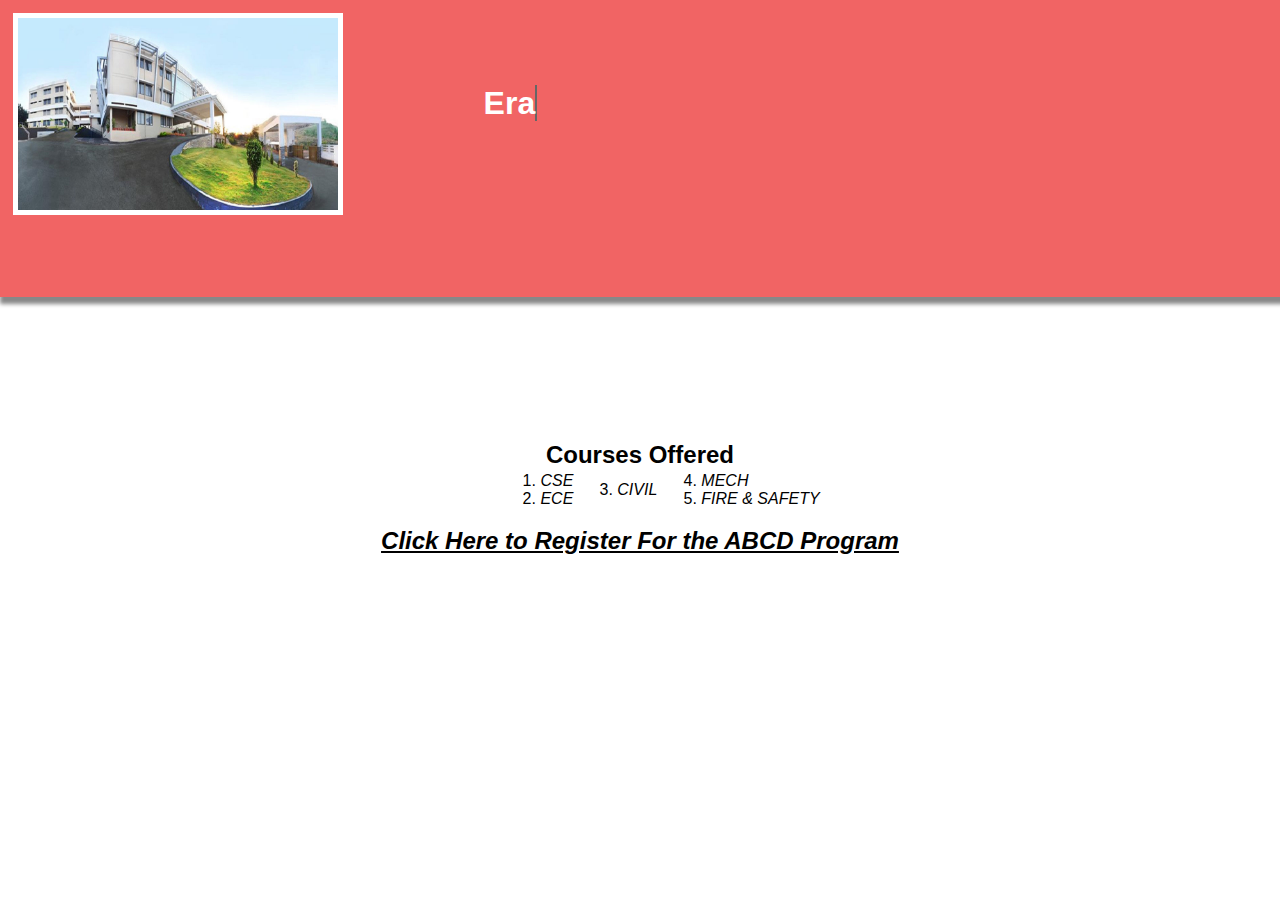
<file: index.html>
<html>
    <head>
        <title>EKCtc manjeri</title>
    	<link rel="stylesheet" type="text/css" href="style.css">
    </head>
    <body>
        <div class="header">
       
             <img src="ekc.jpg.jpg">
              <div class="hd">
              	<h1>
		                <span
		                   class="txt-rotate"
		                   data-period="2000"
		                   data-rotate='[ "Eranad Knowledge City Technical Campus", "Manjeri", "Malappuram." ]'></span>
		              	</h1></td></center>
              </div>
            
        </div>
        <center> 
        <div class="c">
            <b>
            <dl>
                <dt></><font size=5em>Courses Offered</dt>
                <dd>
                    <table >
                        <tr><td><ol type="1"><li><a href="cse.html" target=_blank>CSE</a></li><li><a href="ece.html" target=_blank>ECE</a></li><td><ol type="1" start="3"><li><a href="civil.html" target=_blank>CIVIL</a></li></ol></td></ol></td><td><ol type="1" start="4"><li><a href="mech.html" target=_blank>MECH</a></li><li><a href="fire.html" target=_blank>FIRE & SAFETY</a></li></ol></td></tr>
                    </table>
                </dd>
            </dl>
        </div>
       
        	<a href="sample.html" class="link" target=_blank>Click Here to Register For the ABCD Program</a>

        <script>


            var TxtRotate = function(el, toRotate, period) {
              this.toRotate = toRotate;
              this.el = el;
              this.loopNum = 0;
              this.period = parseInt(period, 10) || 2000;
              this.txt = '';
              this.tick();
              this.isDeleting = false;
            };
            
            TxtRotate.prototype.tick = function() {
              var i = this.loopNum % this.toRotate.length;
              var fullTxt = this.toRotate[i];
            
              if (this.isDeleting) {
                this.txt = fullTxt.substring(0, this.txt.length - 1);
              } else {
                this.txt = fullTxt.substring(0, this.txt.length + 1);
              }
            
              this.el.innerHTML = '<span class="wrap">'+this.txt+'</span>';
            
              var that = this;
              var delta = 300 - Math.random() * 100;
            
              if (this.isDeleting) { delta /= 2; }
            
              if (!this.isDeleting && this.txt === fullTxt) {
                delta = this.period;
                this.isDeleting = true;
              } else if (this.isDeleting && this.txt === '') {
                this.isDeleting = false;
                this.loopNum++;
                delta = 500;
              }
            
              setTimeout(function() {
                that.tick();
              }, delta);
            };
            
            window.onload = function() {
              var elements = document.getElementsByClassName('txt-rotate');
              for (var i=0; i<elements.length; i++) {
                var toRotate = elements[i].getAttribute('data-rotate');
                var period = elements[i].getAttribute('data-period');
                if (toRotate) {
                  new TxtRotate(elements[i], JSON.parse(toRotate), period);
                }
              }
              // INJECT CSS
              var css = document.createElement("style");
              css.type = "text/css";
              css.innerHTML = ".txt-rotate > .wrap { border-right: 0.08em solid #666 }";
              document.body.appendChild(css);
            };
            
            
            </script>
    </body>
</html>
</file>
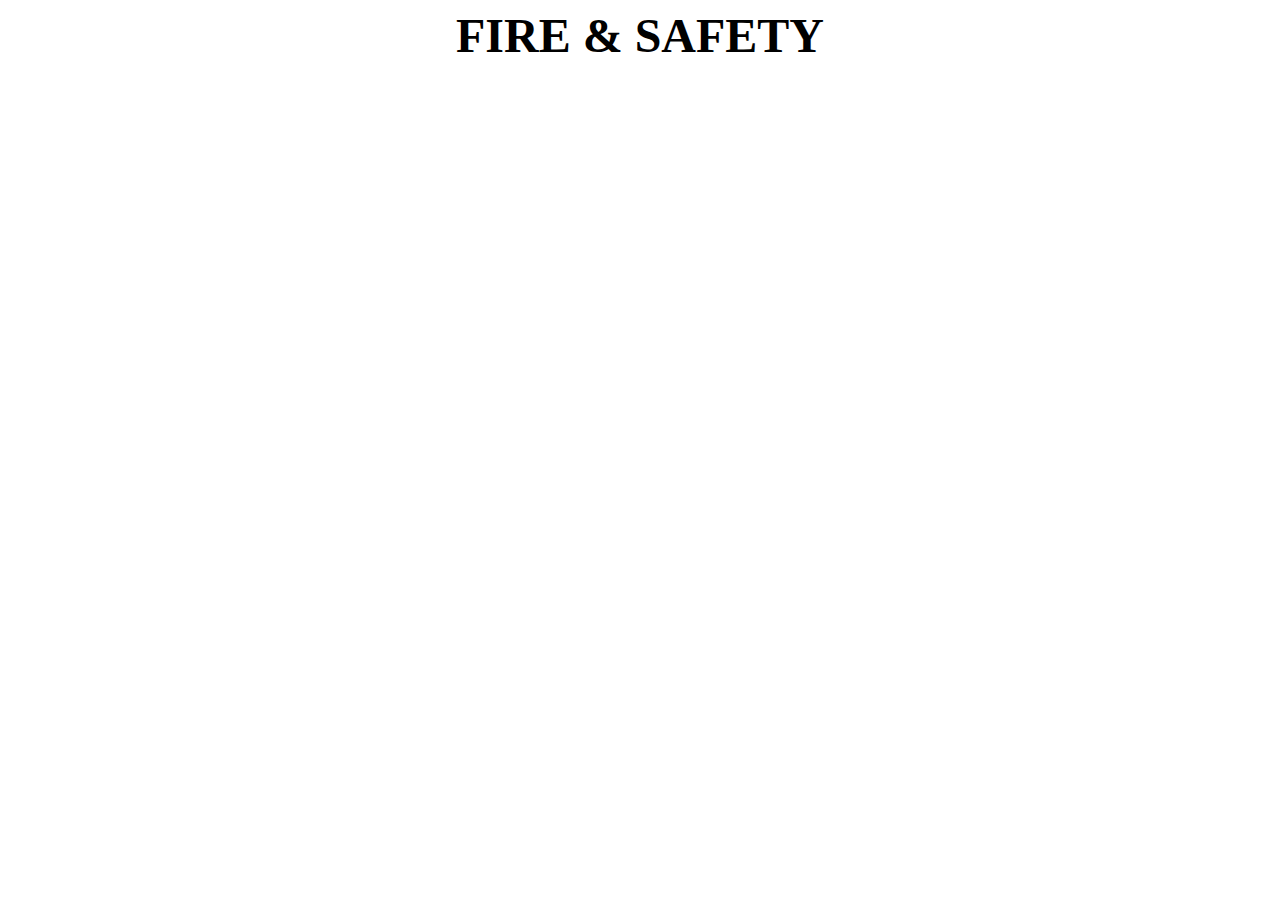
<file: fire.html>
<html>
    <head>
        <style>
            h1{

                text-align: center;
                size: 100em;
            }
        </style>
    </head>
    <body>
            <CENTER>
            <H1><font size=45>FIRE & SAFETY</font></H1>
        </CENTER>
    </body>
</html>
</file>
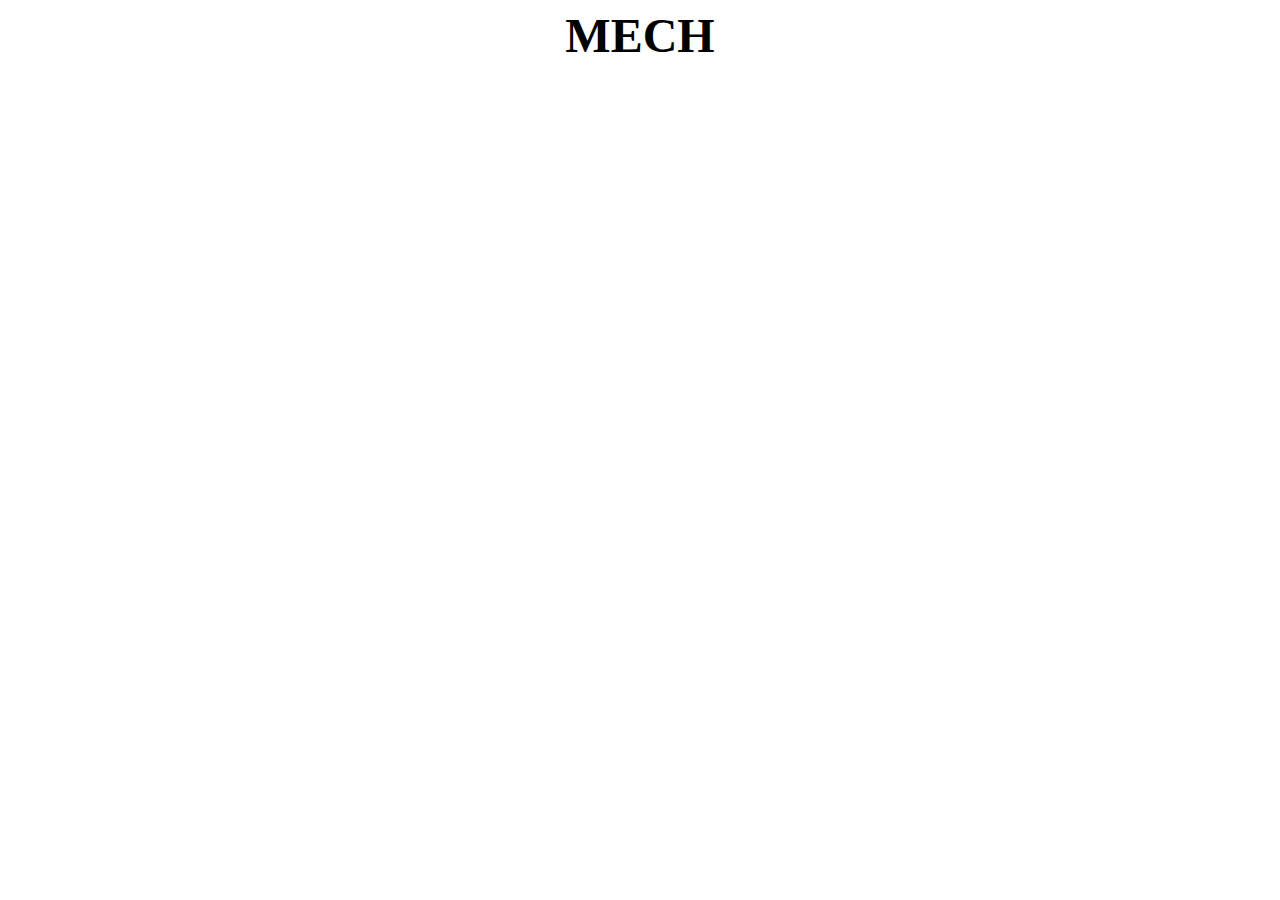
<file: mech.html>
<html>
    <head>
        <style>
            h1{

                text-align: center;
                size: 100em;
            }
        </style>
    </head>
    <body>
            <CENTER>
            <H1><font size=45>MECH</font></H1>
        </CENTER>
    </body>
</html>
</file>
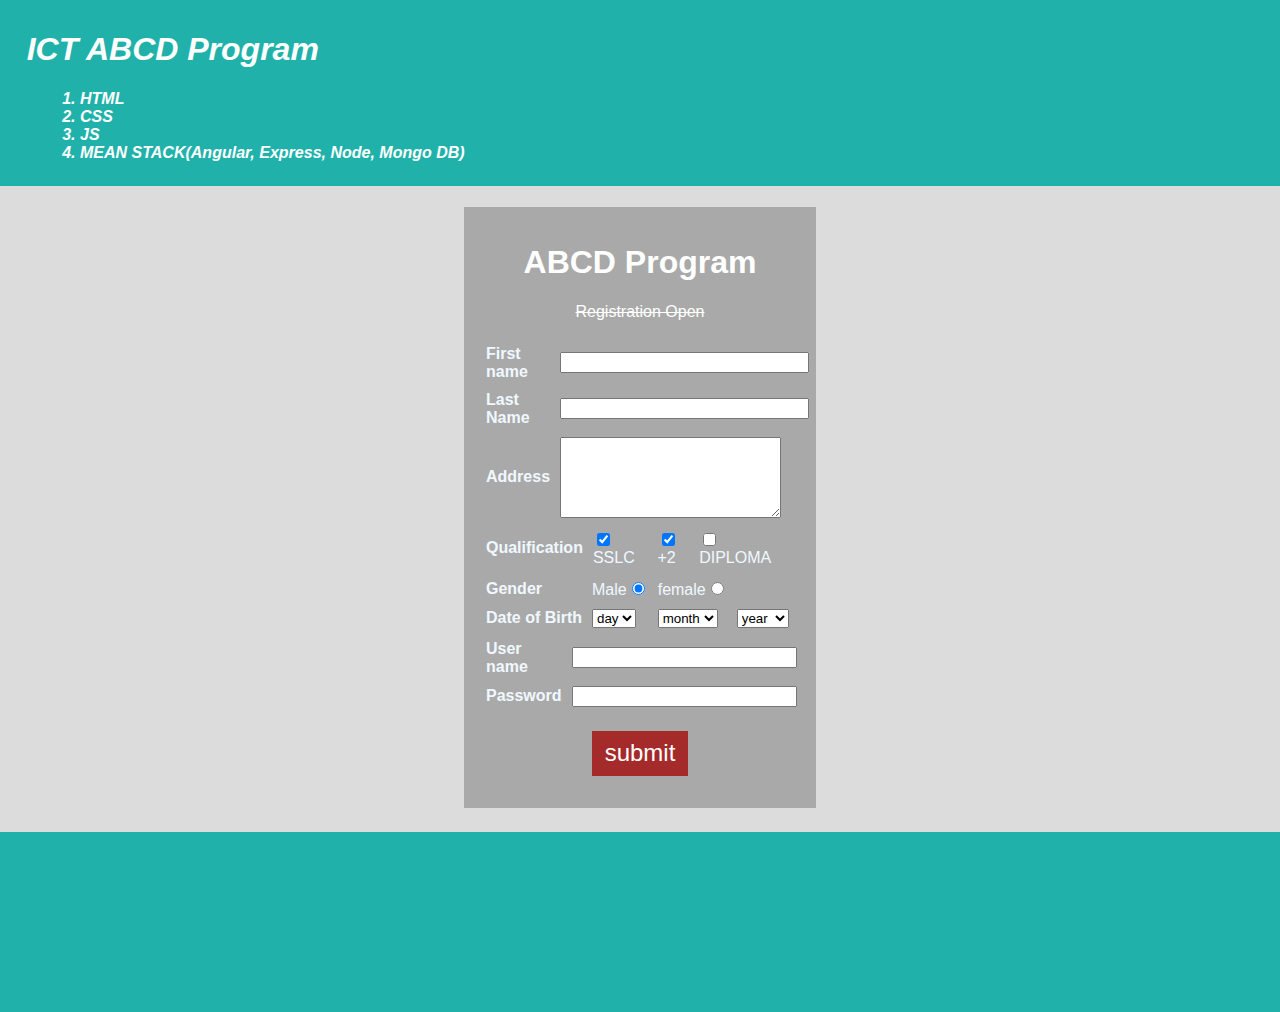
<file: sample.html>
<html>
    <head>
        <title>ABCD Program</title>
        <style>
        .h{
           
            background-color: lightseagreen;
            padding-top: 10;
            color: white;
            padding-bottom:.5em;
        }
        .h h1{
           font-family: Verdana, Geneva, Tahoma, sans-serif;
           font-style: italic;
        }
        .h dd{

            font-family: 'Trebuchet MS', 'Lucida Sans Unicode', 'Lucida Grande', 'Lucida Sans', Arial, sans-serif;
            font-style: italic;
        }

        .bg{
            background-color: gainsboro;
            vertical-align: top;
            margin: 0px;
            border: 0ch;


        }

         .hai{
           background-color: darkgrey;
           width: 25%;
            padding-bottom: 1em;
            padding-left: 1em;
            padding-right: 1em;
            margin-bottom: 1.5em;
           text-align: center;
           font-family: 'Segoe UI', Tahoma, Geneva, Verdana, sans-serif; 
        }
        
        body{
            margin: 0%;
            background-color:gainsboro; 
        }
        table{

            color: aliceblue;
        }
        table td{
            padding: 4;
        }
        #f{
            height: 20%;
            background-color: lightseagreen;
            
        }

        </style>
    </head>
    <body>
        <div class="h">
            <dl><dt><h1><font color="white">&nbsp;&nbsp;&nbsp;ICT ABCD Program</font></h1></dt>
                <dd><b><ol type="1"><li>HTML</li>
                <li>CSS</li>
                <li>JS</li>
                <li>MEAN STACK(Angular, Express, Node, Mongo DB)</li></ol>
            </b>
            </dd>
            </dl>
        </div>
        
        
        
        
        <center>
            <div class="bg">
        <div class="hai">
            <h1><br><font color=white>ABCD Program</h1>
                <strike>Registration Open</strike><br><br>
            <form method="post">
                    <table>
                            <tr><td><b>First name</b></td><td><input id="name" type="text" size=28%></td></tr>
                            <tr><td> <b>Last Name </b> <br></td><td><input type="text" size=28%></td></tr>
                            <tr><td><b><b></b>Address </b></td><td><textarea cols="25" rows="5"></textarea></td></tr>
                    </table>
                    <table>
                            <tr><td><b>Qualification</b></td><td><input type="checkbox" checked>SSLC</td><td><input type="checkbox" checked>+2</td><td><input type="checkbox">DIPLOMA </td><td><br><br></td></tr>
                    </table>
                    <table>
                            <tr><td><b>Gender</b></td><td>Male<input name="gender" type="radio" checked></td><td>female<input name="gender" type="radio"></td></tr>
                            <tr><td> <b>Date of Birth</b></td><td><select name="dob" id="dob">
                                    <option value="1995" selected>day</option>
                                    <option value="1996" >1</option>   
                                    <option value="1997">2</option>
                                    <option value="1998" >3</option><br><br>
                                </select></td><td><select name="dob" id="dob">
                                        <option value="1995" selected>month</option>
                                        <option value="1996" >jan</option>   
                                        <option value="1997">feb</option>
                                        <option value="1998" >mar</option><br><br>
                                    </select></td><td><select name="dob" id="dob">
                                            <option value="1998" selected>year</option>
                                            <option value="1995">1995</option>
                                            <option value="1996" >1996</option>   
                                            <option value="1997">1997</option>
                                            <br><br>
                                        </select></td></tr>
                    </table>
                    <table>
                            <tr><td> <b>User name </b></td><td><input type="text" size=25%></td></tr>
                            <tr><td><b>Password</b></td><td><input type="password" size=25%></td></tr>
                            
        
                        </table><br>
                        <center></center><input type="submit" style="width:30%; height:5%; background-color: brown; color: white; border: 0ch; font-size: 1.5em"value="submit" onclick="hm()";"> 

                </font>
            </form>
        </div>
    </div>
    
    </center>
    <div id="f">
        
        </div>
        <script>
        function hm(){
            name=document.getElementById("name").value;
            if(name==""){
                alert("error");
            }
        }
        </script>
    </body>
</html>
</file>
<file: style.css>
.header{
            background-color: rgb(241, 100, 100);
            font-family: Verdana, Geneva, Tahoma, sans-serif;
            font-style: italic;
            height: 33%;
            text-align: center;
            box-shadow: 5px 2px 4px 5px #888888; 
            color: white;
            font-style: normal;
            
        }
       
        body{
            border: 0ch;
            background-color: rgb(255, 255, 255) ;
            margin: 0%;
        }

        .c{

            padding-top: 10%;
            font-style: normal;
            font-family: 'Lucida Sans', 'Lucida Sans Regular', 'Lucida Grande', 'Lucida Sans Unicode', Geneva, Verdana, sans-serif;

        }
        .c a{

            text-decoration:unset;
            
        }
        a{

            color: black;
            font-style: italic;
            font-family: 'Segoe UI', Tahoma, Geneva, Verdana, sans-serif;
            
        }
        a:hover{
            color:rgb(226, 43, 104);
            font-style: normal;
            font-weight: bold;
        }
        .hd{
            float: left;
            padding: 5%;
            padding-left: 10%;
        }
        .hd h1{
            float: left;
            size: 20%;
        }
        .header img{
            width: 25%;
            border: 5px solid white;
            float: left; 
            margin: 1%;
        }

        @media only screen and (max-width:767px){
            .hd h1{
                text-align: center;
                padding-top: 1%;
                font-size: 25px;
            }
            .header{
                height:65%;
            }
            .header img{

                 width: 80%;
                 margin:3%;
                 margin-left: 7%; 
            }
            .link{
                font-size: 20px;
                padding: 3%;
                float: left;
            }
        }
</file>
